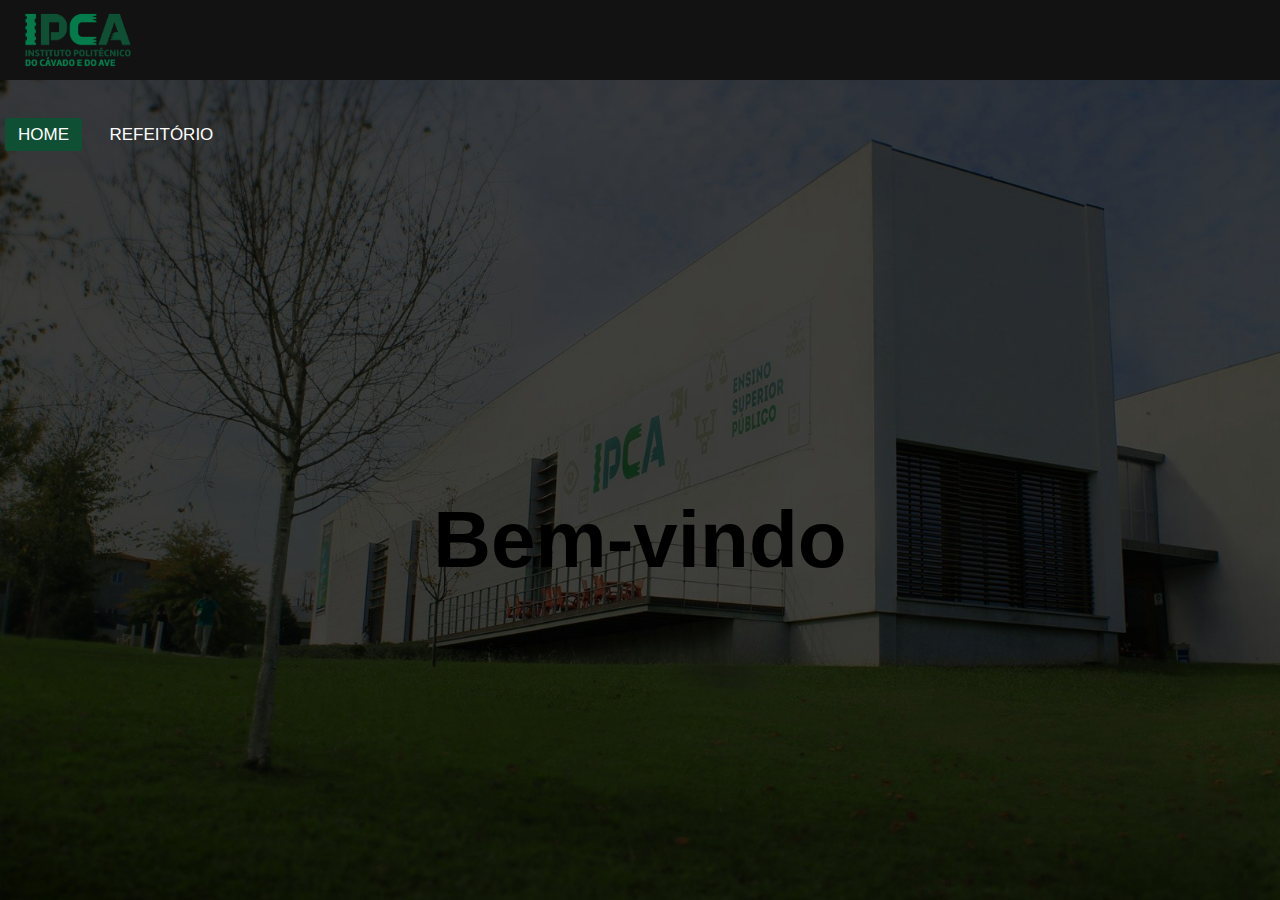
<file: Trabalho Prático 5/HTML/index.html>
<!DOCTYPE <html>
<html lang="pt">
    <head>
        <meta charset="UTF-8">
        <title>Menu Horizontal</title>
        <meta name="viewport" content="width=device-width, initial-scale=1.0">
        <link rel="stylesheet" href="../CSS/style.css">
    
    </head>
    <body>
        <nav>
            <input type="checkbox" id="check">
            <label for="check" class="checkbtn">
                <i class="fas fa-bars"></i>
            </label> 
            <img src="../Imagens/Logo.png" style="height: 110px; width: auto; margin-top: -15px;">
            <ul>
                <li><a class="active" href="#">Home</a></li>
                <li><a href="Refeicao.html">Refeitório</a></li>
            </ul>
        </nav>
        <h1>Bem-vindo<h1>
    </body>
    <style type="text/css">
        body
        {
          padding: 0;
          margin: 0;
        }
        h1
        {
          font-size: 5em;
          margin:0;
          padding: 0;
          text-align: center;
          position: absolute;
          top: 60%;
          left: 50%;
          transform: translateX(-50%) translateY(-50%);
        }
    </style>
</html>
</file>
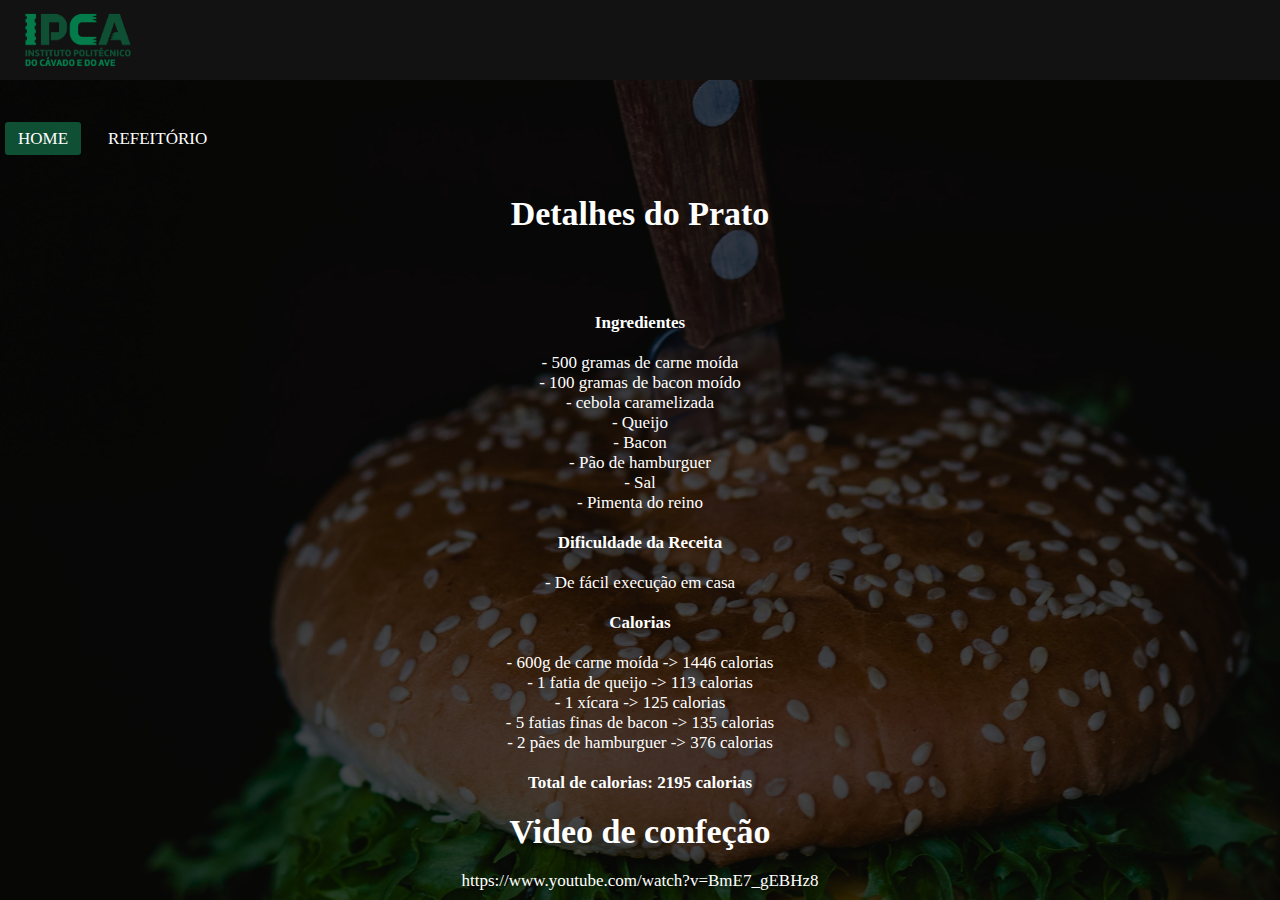
<file: Trabalho Prático 5/HTML/Detalhes.html>
<!DOCTYPE html>
<html>
<head>
<meta name="viewport" content="width=device-width, initial-scale=1">
<meta charset="UTF-8">
        <title>Menu Horizontal</title>
        <meta name="viewport" content="width=device-width, initial-scale=1.0">
        <link rel="stylesheet" href="../CSS/styledetalhes.css">
</head>
<body>
    <nav>
    <input type="checkbox" id="check">
    <label for="check" class="checkbtn">
        <i class="fas fa-bars"></i>
    </label> 
    <img src="../Imagens/Logo.png" style="height: 110px; width: auto; margin-top: -15px;">
    <ul>
        <li><a class="active" href="index.html">Home</a></li>
        <li><a href="Refeicao.html">Refeitório</a></li>
    </ul>
</nav>

<br><br><br><br><br><br>
    <div class="letras">
        <div class="ingredientes">
            <h1>Detalhes do Prato</h1>

            <br><br><br><br>
                
            <p><b>Ingredientes</b></p>

            <br>

            <p> - 500 gramas de carne moída </p>

            <p> - 100 gramas de bacon moído</p> 
                
            <p> - cebola caramelizada</p>
                
            <p> - Queijo</p>   
                
            <p> - Bacon</p>    
                
            <p> - Pão de hamburguer</p>  

            <p> - Sal</p>

            <p> - Pimenta do reino</p>

            <br>

            <p><b>Dificuldade da Receita</b></p>

            <br>

            <p> - De fácil execução em casa</p>

            <br>

            <p><b>Calorias</b></p>

            <br>

            <p> - 600g de carne moída -> 1446 calorias</p>

            <p> - 1 fatia de queijo -> 113 calorias</p>

            <p> - 1 xícara -> 125 calorias</p>

            <p> - 5 fatias finas de bacon -> 135 calorias</p>

            <p> - 2 pães de hamburguer -> 376 calorias</p>

            <br>

            <p><b>Total de calorias: 2195 calorias</b></p>

            <br>

            <h1>Video de confeção</h1>

            <br>

            <p>https://www.youtube.com/watch?v=BmE7_gEBHz8</p>
        </div>
    </div>


</body>
</html>
</file>
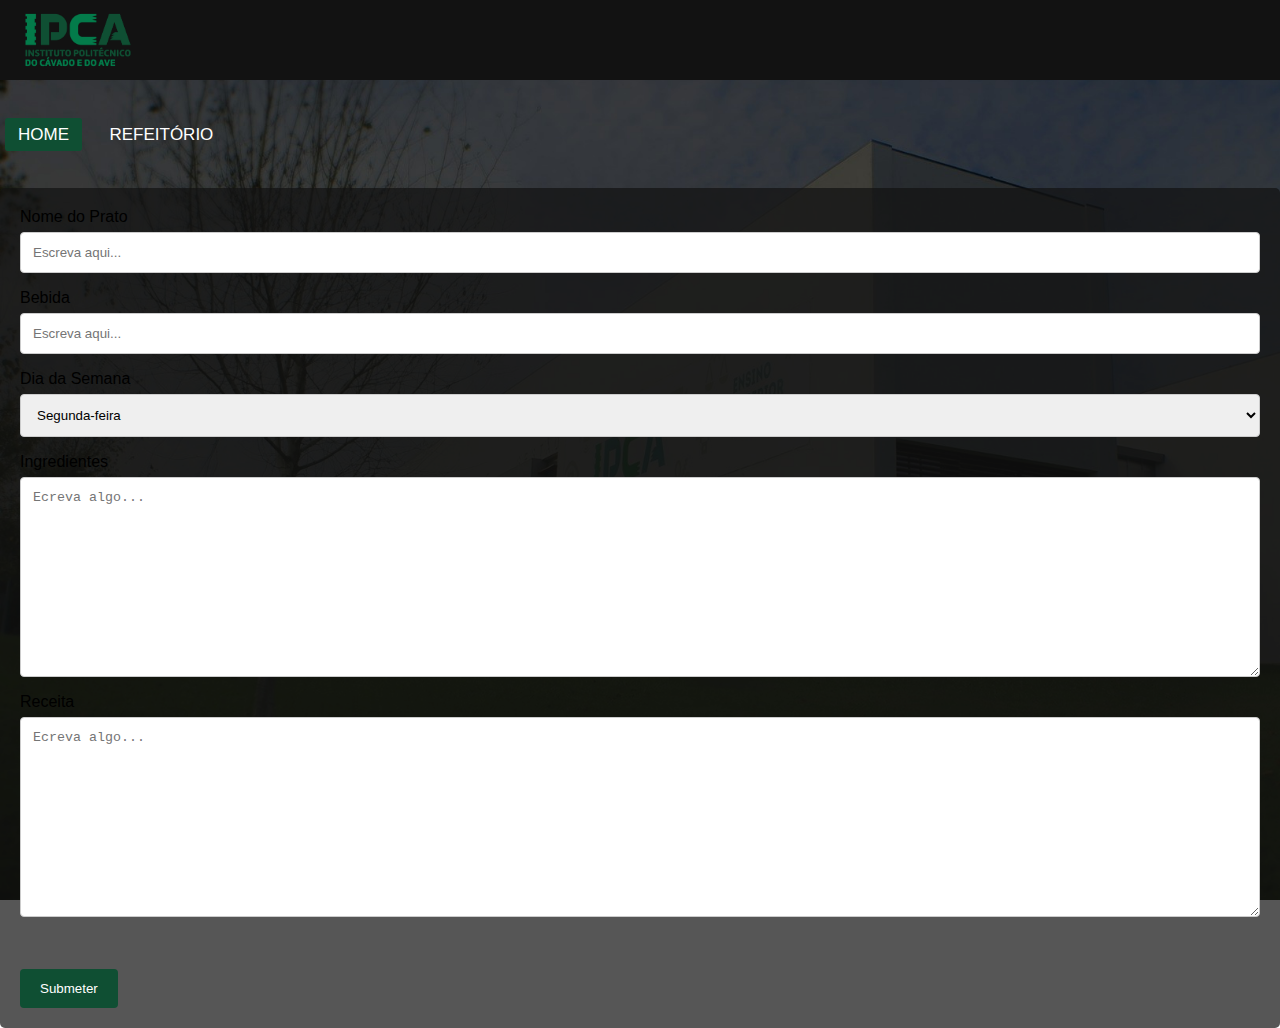
<file: Trabalho Prático 5/HTML/Prato.html>
<!DOCTYPE <html>
<html lang="pt">
    <head>
        <meta charset="UTF-8">
        <title>Menu Horizontal</title>
        <meta name="viewport" content="width=device-width, initial-scale=1.0">
        <link rel="stylesheet" href="../CSS/style.css">
    </head>
    <body>
        <nav>
            <input type="checkbox" id="check">
            <label for="check" class="checkbtn">
                <i class="fas fa-bars"></i>
            </label> 
            <img src="../Imagens/Logo.png" style="height: 110px; width: auto; margin-top: -15px;">
            <ul>
                <li><a class="active" href="index.html">Home</a></li>
                <li><a href="Refeicao.html">Refeitório</a></li>
            </ul>
        </nav>
        <br><br><br><br><br><br>
        <div class="container">
            <form action="action_page.php">
          
              <label for="nomep">Nome do Prato</label>
              <input type="text" id="nomep" name="nomeprato" placeholder="Escreva aqui...">
          
              <label for="nomeb">Bebida</label>
              <input type="text" id="nomeb" name="nomebebida" placeholder="Escreva aqui...">
          
              <label for="Dia">Dia da Semana</label>
              <select id="Dia" name="Dia">
                <option value="Segunda-feira">Segunda-feira</option>
                <option value="Terça-feira">Terça-feira</option>
                <option value="Quarta-feira">Quarta-feira</option>
                <option value="Quinta-feira">Quinta-feira</option>
                <option value="Sexta-feira">Sexta-feira</option>
                <option value="Sábado">Sábado</option>
              </select>
          
              <label for="ingredientes">Ingredientes</label>
              <textarea id="ingredientes" name="ingredientes" placeholder="Ecreva algo..." style="height:200px"></textarea>

              <label for="receita">Receita</label>
              <textarea id="receita" name="receita" placeholder="Ecreva algo..." style="height:200px"></textarea>
              
              <br><br><br>
              <input type="submit" value="Submeter">
          
            </form>
          </div>
</file>
<file: Trabalho Prático 5/CSS/style.css>
*{
    padding: 0;
    margin: 0;
    text-decoration: none;
    list-style: none;
    box-sizing: border-box;
}
body{
    font-family: montserrat;
}
nav{
    background: #121212;
    height: 80px;
    width: 100%;
}
nav ul li{
    display: inline-block;
    line-height: 80px;
    margin: 0 5px;
}
nav ul li a{
    color:white;
    font-size: 17px;
    padding: 7px 13px;
    border-radius: 3px;
    text-transform: uppercase;
}
a.active,a:hover{
    background: #0f4f33;
    transition: .5s;
}
.checkbtn{
    font-size: 30px;
    color: white;
    float: right;
    line-height: 80px;
    margin-right: 40px;
    cursor: pointer;
    display: none;
}
#check{
    display: none;
}
@media (max-width: 952px){
    label.logo{
        font-size: 30px;
        padding-left: 50px;
    }
    nav ul li a{
        font-size: 16px;
    }
}
@media (max-width: 858px){
    .checkbtn{
        display: block;
    }
    ul{
        position: fixed;
        width: 100%;
        height: 100vh;
        background: #ffffff;
        top: 80px;
        left: -100%;
        text-align: center;
        transition: all .5s;

    }
    nav ul li{
        display: block;
        margin: 50px 0;
        line-height: 30px;
    }
    nav ul li a{
        font-size: 20px;
    }
    a:hover,a.active{
        background: none;
        color: #f7f7f7;
    }
    #check:checked ~ ul{
        left: 0;
    }
}
body{
    background: url(../Imagens/Ipca.jpg) no-repeat;
    background-size: cover;
    height: calc(100vh - 80px);
}
body {
    font-family: Arial, Helvetica, sans-serif;
  }
  
  .flip-card {
    background-color: transparent;
    width: 300px;
    height: 300px;
    perspective: 1000px;
  }
  
  .flip-card-inner {
    position: relative;
    width: 100%;
    height: 100%;
    text-align: center;
    transition: transform 0.6s;
    transform-style: preserve-3d;
    box-shadow: 0 4px 8px 0 rgba(0,0,0,0.2);
  }
  
  .flip-card:hover .flip-card-inner {
    transform: rotateY(180deg);
  }
  
  .flip-card-front, .flip-card-back {
    position: absolute;
    width: 100%;
    height: 100%;
    -webkit-backface-visibility: hidden;
    backface-visibility: hidden;
  }
  
  .flip-card-front {
    background-color: #bbb;
    color: black;
  }
  
  .flip-card-back {
    background-color: #0f4f3379;
    color: white;
    transform: rotateY(180deg);
  }
  
  .scroll {
 
    background-image: url("../Imagens/image.jpg");
  
    min-height: 670px; 
  
    background-attachment: fixed;
    background-position: center;
    background-repeat: no-repeat;
    background-size: cover;
  }
  
  input[type=text], select, textarea {
    width: 100%; 
    padding: 12px; 
    border: 1px solid #ccc; 
    border-radius: 4px; 
    box-sizing: border-box; 
    margin-top: 6px; 
    margin-bottom: 16px; 
    resize: vertical 
  }
  
  input[type=submit] {
    background-color: #0f4f33;
    color: white;
    padding: 12px 20px;
    border: none;
    border-radius: 4px;
    cursor: pointer;
  }
  
  input[type=submit]:hover {
    background-color: #1a521d77;
  }
  
  .container {
    border-radius: 5px;
    background-color: #121212b6;
    padding: 20px;
  }
</file>
<file: Trabalho Prático 5/CSS/styledetalhes.css>
*{
    padding: 0;
    margin: 0;
    text-decoration: none;
    list-style: none;
    box-sizing: border-box;
}
body{
    font-family: montserrat;
}
nav{
    background: #121212;
    height: 80px;
    width: 100%;
}
nav ul li{
    display: inline-block;
    line-height: 80px;
    margin: 0 5px;
}
nav ul li a{
    color:white;
    font-size: 17px;
    padding: 7px 13px;
    border-radius: 3px;
    text-transform: uppercase;
}
a.active,a:hover{
    background: #0f4f33;
    transition: .5s;
}
.checkbtn{
    font-size: 30px;
    color: white;
    float: right;
    line-height: 80px;
    margin-right: 40px;
    cursor: pointer;
    display: none;
}
#check{
    display: none;
}
@media (max-width: 952px){
    label.logo{
        font-size: 30px;
        padding-left: 50px;
    }
    nav ul li a{
        font-size: 16px;
    }
}
@media (max-width: 858px){
    .checkbtn{
        display: block;
    }
    ul{
        position: fixed;
        width: 100%;
        height: 100vh;
        background: #ffffff;
        top: 80px;
        left: -100%;
        text-align: center;
        transition: all .5s;

    }
    nav ul li{
        display: block;
        margin: 50px 0;
        line-height: 30px;
    }
    nav ul li a{
        font-size: 20px;
    }
    a:hover,a.active{
        background: none;
        color: #f7f7f7;
    }
    #check:checked ~ ul{
        left: 0;
    }
}
body{
    background: url(../Imagens/Hamburger3.jpg) no-repeat;
    background-size: cover;
    height: calc(100vh - 80px);
}
.ingredientes{
    text-align: center;
}
.letras{
    color:white;
    font-size: 17px;
    padding: 7px 13px;
    border-radius: 3px;
}
</file>
